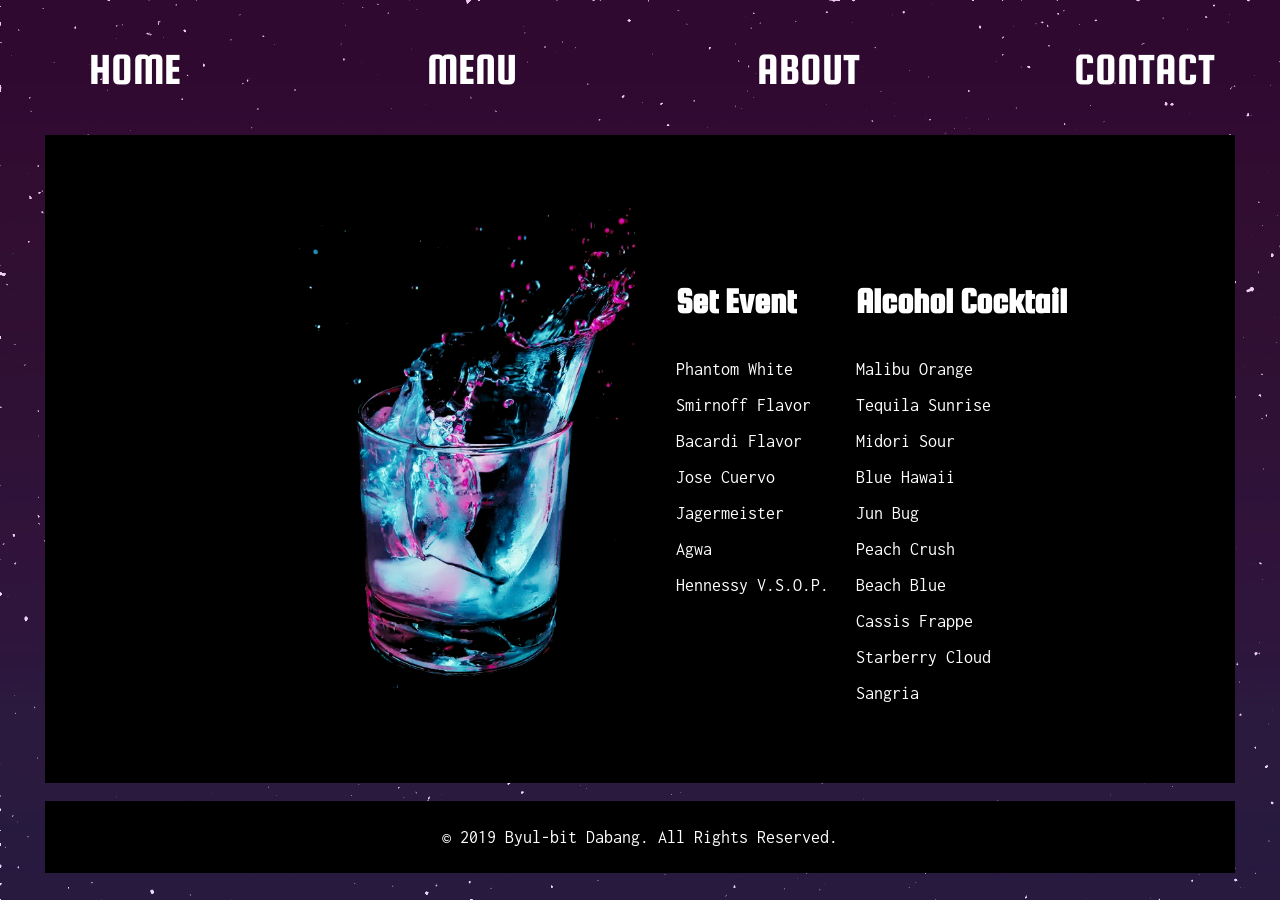
<file: index.html>
<!DOCTYPE html>
<html>

<head>
  <link rel="stylesheet" href="styles.css">
  <link href="https://fonts.googleapis.com/css?family=Do+Hyeon|Inconsolata|Nanum+Pen+Script|Noto+Sans+KR|Squada+One&display=swap" rel="stylesheet">
  <meta name="viewport" content="width=device-width, initial-scale=1.0">
  <title>Starlight Bar</title>
</head>

<body>

  <div class="menuBar2">
    <div class="linkBox">
      <a href="index.html" class="hovertext"><span class="normal">HOME</span><span class="hover">홈</span></a>
    </div>

    <div class="linkBox">
      <a href="menu.html" class="hovertext"><span class="normal">MENU</span><span class="hover">메뉴</span></a>
    </div>

    <div class="linkBox">
      <a href="about.html" class="hovertext"><span class="normal">ABOUT</span><span class="hover">소개</span></a>
    </div>

    <div class="linkBox">
      <a href="contact.html" class="hovertext"><span class="normal">CONTACT</span><span class="hover">연락처</span></a>
    </div>
  </div>

  <div class="menuGrid">
    <img class="Drink1" src="Drink4.jpg" alt="drink">

    <div class="menu1">
      <div class="menuBox">
        <h2 class="hovertext"><span class="normal">Set Event</span><span class="hover3">세트 이벤트</span></h2>
      </div>

      <p class="hovertext"><span class="normal">Phantom White</span><span class="hover2">팬텀 화이트</span></p>
      <p class="hovertext"><span class="normal">Smirnoff Flavor</span><span class="hover2">스미노프 플레이버</span></p>
      <p class="hovertext"><span class="normal">Bacardi Flavor</span><span class="hover2">바카디 플레이버</span></p>
      <p class="hovertext"><span class="normal">Jose Cuervo</span><span class="hover2">호세쿠엘보</span></p>
      <p class="hovertext"><span class="normal">Jagermeister</span><span class="hover2">예거마이스터</span></p>
      <p class="hovertext"><span class="normal">Agwa</span><span class="hover2">아그와</span></p>
      <p class="hovertext"><span class="normal">Hennessy V.S.O.P.</span><span class="hover2">헤네시 V.S.O.P.</span></p>
    </div>

    <div class="menu2">
      <div class="menuBox2">
        <h2 class="hovertext"><span class="normal">Alcohol Cocktail</span><span class="hover3">알콜 칵테일</span></h2>
      </div>

      <p class="hovertext"><span class="normal">Malibu Orange</span><span class="hover2">말리부 오렌지</span></p>
      <p class="hovertext"><span class="normal">Tequila Sunrise</span><span class="hover2">테퀼라 썬라이즈</span></p>
      <p class="hovertext"><span class="normal">Midori Sour</span><span class="hover2">미도리 샤워</span></p>
      <p class="hovertext"><span class="normal">Blue Hawaii</span><span class="hover2">블루 하와이</span></p>
      <p class="hovertext"><span class="normal">Jun Bug</span><span class="hover2">준 벅</span></p>
      <p class="hovertext"><span class="normal">Peach Crush</span><span class="hover2">피치 크러쉬</span></p>
      <p class="hovertext"><span class="normal">Beach Blue</span><span class="hover2">비치블루</span></p>
      <p class="hovertext"><span class="normal">Cassis Frappe</span><span class="hover2">카시스 프라페</span></p>
      <p class="hovertext"><span class="normal">Starberry Cloud </span><span class="hover2">스타베리 클라우드</span></p>
      <p class="hovertext"><span class="normal">Sangria</span><span class="hover2">샹그리아</span></p>
      <!-- text without flexbox moves upon hover, but I think it's not a bad thing for menu list -->

    </div>

  </div>

  <div class="footer2">
    <p>© 2019 Byul-bit Dabang. All Rights Reserved.</p>
  </div>

</body>

</html>
</file>
<file: styles.css>
body {
  margin: 0;
  padding: 0;
  background-image: url("background2.jpg");
  background-repeat: no-repeat;
  background-attachment: fixed;
}

p, h1 {
  margin: 0;
  padding: 0;
  color: white;
}

h1 {
  font-size: 5vmin;
  font-family: 'Squada One', cursive;
}

p {
  font-size: 2vmin;
  font-family: 'Inconsolata', monospace;
}

/* .heroGrid {
  display: grid;
  grid-auto-flow: dense;
  grid-template-columns: repeat(8, 1fr);
} */
.fullWidth {
  grid-column-end: span 9;
}

.heroImage {
  display: flex;
  flex-direction: column;
  padding-top: 120vh;
  height: 100vh;
  background-image: url("Building6.png");
  background-size: cover;
  background-position: center;
  background-repeat: no-repeat;
  justify-content: center;
  /* grid-row-end: span 10; */
  padding-bottom: 120vh;
}

/* this has ridiculous paddings in order to show full image */
.columnWrapper {
  display: flex;
  flex-direction: row;
  justify-content: space-around;
  width: 100%;
}

.columnWrapper h1 {
  font-size: 6vmin;
}

.column {
  display: flex;
  flex-direction: column;
  width: 33%;
  justify-content: flex-start;
}

.column2 {
  display: flex;
  flex-direction: column;
  width: 33%;
  align-items: flex-end;
}

/* .column h1 + h1 {
  margin-top: 20vmin;
}

.column2 h1 + h1 {
  margin-top: 20vmin;
} */
.start7 {
  grid-row-start: 7;
}

body .mainGrid {
  padding: 0 6vmin 0 6vmin;
  overflow: hidden;
  color: white;
}

.mainGrid {
  display: grid;
  grid-auto-flow: dense;
  grid-template-columns: repeat(9, 1fr);
  grid-column-gap: 2vmin;
  grid-row-gap: 3vmin;
  background-color: black;
}

.menuBar {
  display: flex;
  justify-content: space-between;
  margin: 330vh 5vmin 0 5vmin;
}

/* .menu {
  display: flex;
  align-items: center;
  justify-content: space-around;
  padding: 1vmin 2vmin 1vmin 2vmin;
  background-color: pink;
} */
.linkBox {
  height: 8vmin;
  width: 20vmin;
  text-align: center;
}

/* this stops the god damn stretching of the page when hovering */
.hovertext .hover {
  display: none;
  /* this hides .hover from being displayed normally */
}

.hovertext:hover .normal {
  display: none;
  /* this hides .normal upon hovering */
}

.hovertext .hover2 {
  display: none;
}

.hovertext .hover3 {
  display: none;
}

.hovertext:hover .hover {
  display: inline;
  font-family: 'Do Hyeon', sans-serif;

}

.hovertext:hover .hover2 {
  display: inline;
  font-family: 'Noto Sans KR', sans-serif;
  font-size: 1.7vmin;
  /* this displays .hover upon hovering */
}

.hovertext:hover .hover3 {
  display: inline;
  font-family: 'Do Hyeon', sans-serif;
  font-size: 3.5vmin;
}

/* learned how to use hover from this site: http://cwestblog.com/2013/02/06/css-change-content-on-hover/ */
a {
  text-decoration: none;
  font-size: 5vmin;
  color: #fff;
  font-family: 'Squada One', cursive;
}

/*
.columnCenter {
  grid-column-start: 2;
  grid-column-end: -2;
} */
.logo {
  display: flex;
  justify-content: center;
  height: 50vh;
  background-image: url("LogoWide5.jpg");
  background-position: center;
  background-repeat: no-repeat;
  padding-top: 35vmin;
  margin-bottom: 20vmin;
}

.drink {
  display: flex;
  justify-content: center;
  /* height: 796px; */
  width: 100%;
  background-image: url("Drink8.jpg");
  background-position: center;
  background-repeat: no-repeat;
  background-size: auto;
}

/* .window {
  display: flex;
  justify-content: center;
  background-image: url("Window5.png");
  background-position: center;
  height: 50vh;
  background-size: cover;
} */
/* .drinkTxt {
  display: flex;
  writing-mode: tb-rl;
  transform: rotate(-180deg);
  padding-right: 12vmin;
} */
.breaker {
  border-bottom: 0.5vmin solid white;
  margin-bottom: 5vmin;
}

.item3x4 {
  grid-column-end: span 3;
  grid-row-end: span 4;
}

.item2x2 {
  grid-column-end: span 2;
  grid-row-end: span 2;
}

.item2x4 {
  grid-column-end: span 2;
  grid-row-end: span 4;
}

.item4x4 {
  grid-column-end: span 4;
  grid-row-end: span 4;
}

.padding1 {
  padding-top: 16vmin;
}

.width {
  width: 100%;
}

.textImage {

}

.text1 {
  grid-column-start: 2;
  grid-row-end: span 4;
  background-image: url("text1.png");
  background-size: contain;
  background-repeat: no-repeat;
  width: 100%;
}

.textAlign {
  display: flex;
  justify-content: flex-end;
}

.start1 {
  grid-column-start: 1;
}

.start2 {
  grid-column-start: 2;
}

.rstart2 {
  grid-row-start: 2;
}

.rstart3 {
  grid-row-start: 3;
}

.rstart4 {
  grid-row-start: 4;
}

.start3 {
  grid-column-start: 3;
}

.start4 {
  grid-column-start: 4;
}

.start6 {
  grid-column-start: 6;
}

.start7 {
  grid-column-start: 7;
}

.start8 {
  grid-column-start: 8;
}

.end-2 {
  grid-column-end: -2;
}

.span2 {
  grid-column-end: span 2;
}

.span3 {
  grid-column-end: span 3;
}

.span4 {
  grid-column-end: span 4;
}

.image1{
  background-image: url("Image1.png");
  background-size: contain;
  background-position: center;
  background-repeat: no-repeat;
  height: 60vmin;
}
.image2 {
  background-image: url("image2.jpg");
  background-size: contain;
  background-position: center;
  background-repeat: no-repeat;
  height: 60vmin;
}

.textBox {
  grid-row-start: 3;
  grid-column-start: 4;
  grid-column-end: span 2;
}

.textBox2 {
  grid-row-start: 4;
  grid-column-start: 5;
  grid-column-end: span 1;
}

.textBox3 {
  grid-row-start: 5;
  grid-column-start: 6;
  grid-column-end: span 1;
}


.imageB {
  grid-row-start: 2;
  grid-column-start: 3;
  grid-column-end: span 5;
}

.imageC {
  grid-row-start: 6;
  grid-column-start: 3;
  grid-column-end: span 5;
  padding-bottom: 10vmin;
}

/* ***************************************************** */
.menuBar2 {
  display: flex;
  justify-content: space-between;
  margin: 5vmin 5vmin 0 5vmin;
}

.menuGrid {
  display: grid;
  grid-template-columns: repeat(9, 1fr);
  margin: 2vmin 5vmin 0 5vmin;
  padding: 8vmin 0 8vmin 0;
  background-color: black;
}

.menuGrid h2 {
  font-size: 4vmin;
  font-family: 'Squada One', cursive;
  color: white;
}

.menuGrid p {
  line-height: 4vmin;
}

.menuGrid2 p {
  line-height: 4vmin;
}
.Drink1 {
  grid-column-start: 3;
  grid-column-end: span 3;
  width: 90%;
  /* grid-row-end: span 8; */
  /* background-image: url("Drink4.jpg");
  background-repeat: no-repeat;
   */
}

.menu1 {
  padding-top: 5vmin;
  grid-column-start: 6;
}

.menu2 {
  padding-top: 5vmin;
  grid-column-start: 7;
  grid-column-end: span 2;
}

.menuBox {
  display: flex;
  align-content: center;
  height: 7vmin;
  width: 20vmin;
  padding-bottom: 4vmin;
}

.menuBox2 {
  display: flex;
  align-content: center;
  height: 7vmin;
  width: 30vmin;
  padding-bottom: 4vmin;
}

.footer {
  display: flex;
  padding-top: 9vmin;
  justify-content: center;
  align-items: center;
  background-color: black;
  height: 8vmin;
}


.footer2 {
  display: flex;
  margin: 2vmin 5vmin 0 5vmin;
  justify-content: center;
  align-items: center;
  background-color: black;
  height: 8vmin;
}

/* ******************************************** */

.street1 {
  grid-column-start: 4;
  grid-row-end: span 4;
  grid-column-end: span 3;
}

.streetImg {
  background-image: url("street1.png");
  background-size: contain;
  background-position: center;
  background-repeat: no-repeat;
  height: 70vmin;
}

.about1 {
  padding-top: 9vmin;
  grid-column-start: 3;
  text-align: right;
}

.about2 {
  padding-top: 9vmin;
  grid-column-start: 7;
}
/* ******************************************** */

.menuGrid2 {
  display: grid;
  grid-template-columns: repeat(7, 1fr);
  margin: 10vmin 5vmin 0 5vmin;
  padding: 8vmin 0 8vmin 0;
}


.contact {
  grid-column-start: 4;

}

.contactImg {
  background-image: url("Contact.png");
  background-size: contain;
  background-position: center;
  background-repeat: no-repeat;
  height: 20vmin;
}

.cBody {
  display: flex;
  flex-direction: column;
  align-items: center;
  grid-column-start: 4;
}

.footer3 {
  display: flex;
  margin: 14vmin 5vmin 0 5vmin;
  justify-content: center;
  align-items: center;
  height: 8vmin;
}

/* ******************************************** */

@media screen and (max-width: 600px) {

  .menuBar2 a {
    font-size: 15vmin;
  }

  .menuBar2 {
    flex-direction: column;
    align-items: center;
  }

  .linkBox {
    height: 18vmin;
    width: 50vmin;
    text-align: center;
  }

  .menuGrid {
    display: grid;
    grid-template-columns: repeat(9, 1fr);
    margin: 4vmin 5vmin 0 5vmin;
    padding: 8vmin 0 8vmin 0;
    background-color: black;
  }

  .Drink1 {
    grid-column-start: 2;
    grid-column-end: span 9;
    width: 90%;
  }

  .menu1 {
    padding-top: 5vmin;
    grid-row-start: 2;
    grid-column-start: 3;
    grid-column-end: span 7;
  }

  .menu2 {
    padding-top: 5vmin;
    grid-row-start: 3;
    grid-column-start: 3;
    grid-column-end: span 7;
  }

  .menuGrid h2 {
    font-size: 10vmin;
  }

  p {
    font-size: 5vmin;
  }

  .menuBox {
    display: flex;
    align-content: center;
    height: 12vmin;
    width: 60vmin;
    padding-bottom: 10vmin;
  }

  .menuBox2 {
    display: flex;
    align-content: center;
    height: 12vmin;
    width: 60vmin;
    padding-bottom: 10vmin;
  }

  .menuGrid p {
    line-height: 12vmin;
  }

  .hovertext:hover .hover2 {
    display: inline;
    font-family: 'Noto Sans KR', sans-serif;
    font-size: 4vmin;
  }

  .hovertext:hover .hover3 {
    display: inline;
    font-family: 'Do Hyeon', sans-serif;
    font-size: 8.5vmin;
  }

  .footer2 {
    display: flex;
    margin: 2vmin 5vmin 0 5vmin;
    justify-content: center;
    align-items: center;
    background-color: black;
    height: 8vmin;
  }

  .footer2 p {
    font-size: 3vmin;
  }

}
</file>
